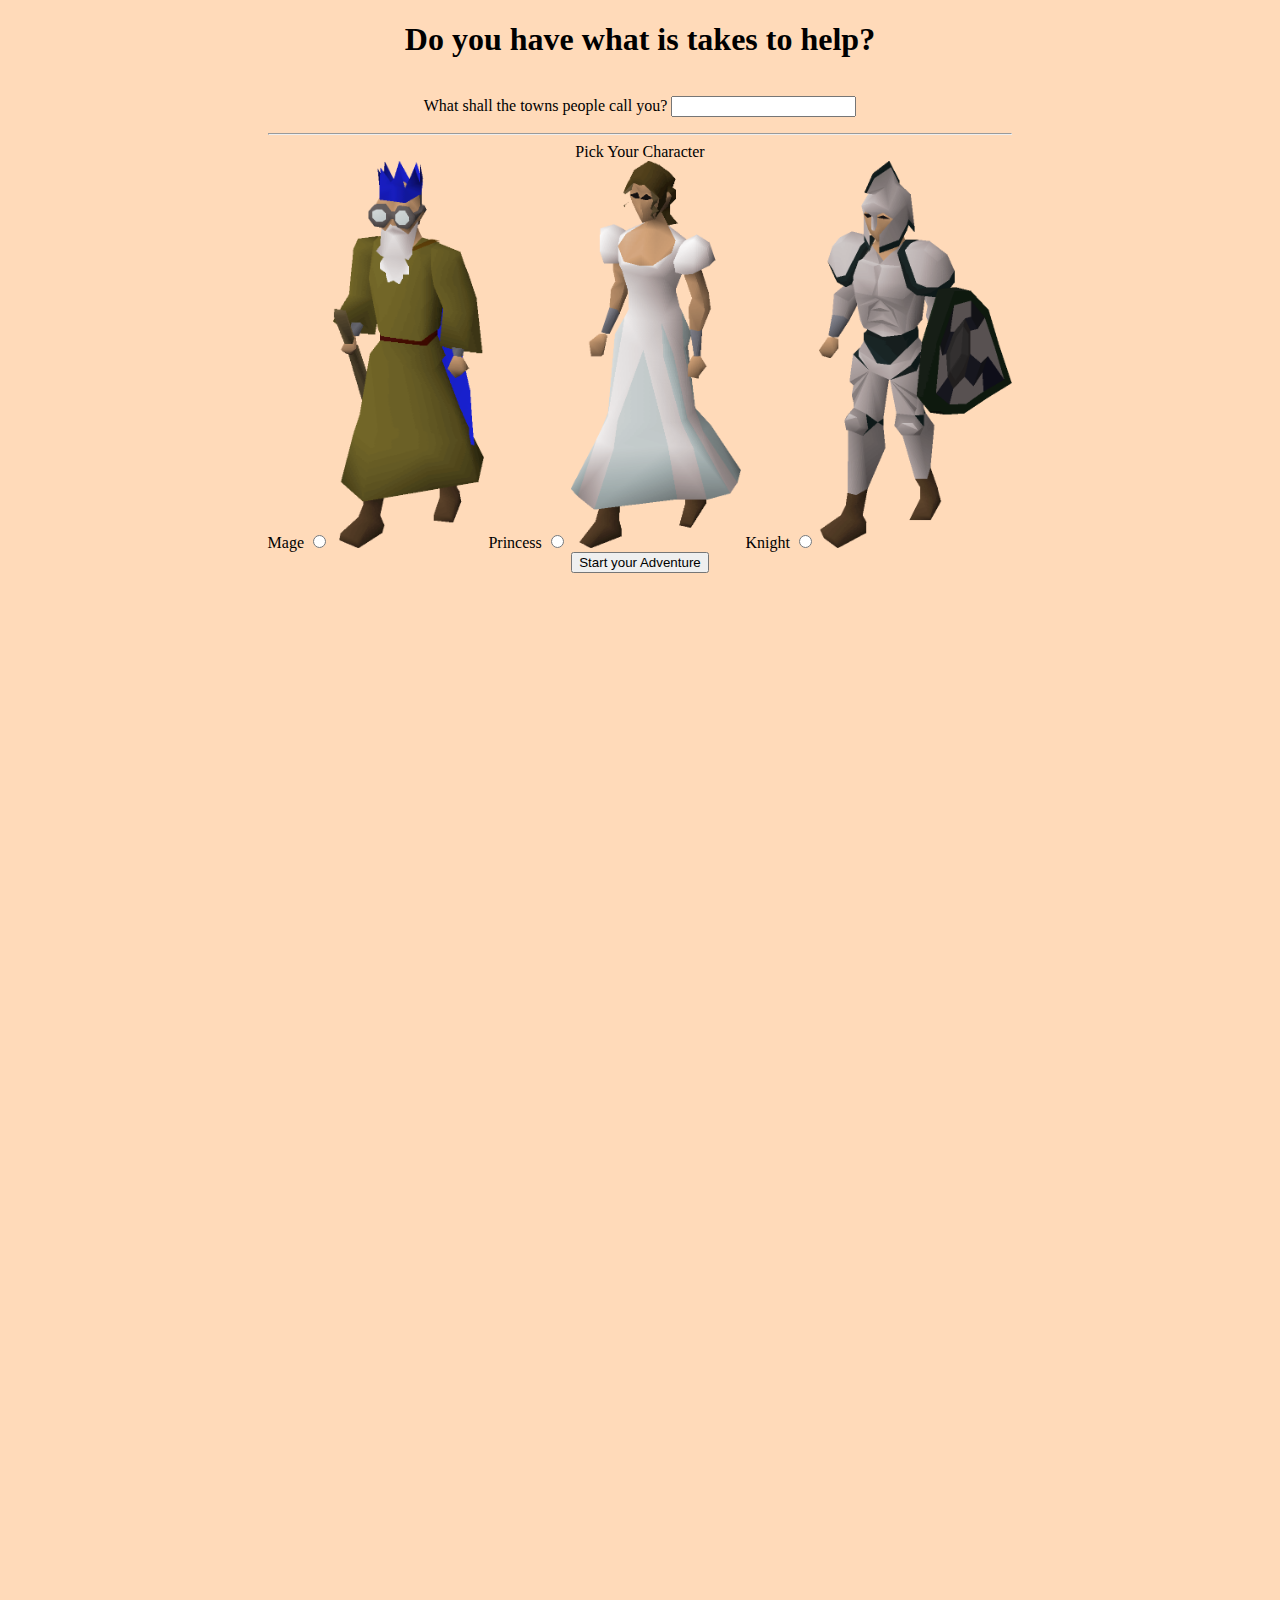
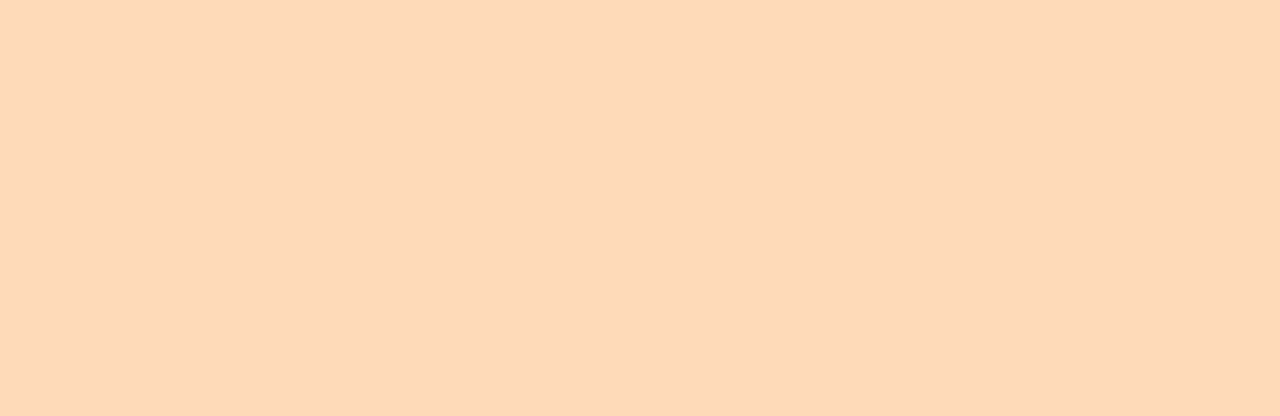
<file: index.html>
<!DOCTYPE html>
<html lang="en">

<head>
    <meta charset="UTF-8">
    <meta name="viewport" content="width=device-width, initial-scale=1.0">
    <meta http-equiv="X-UA-Compatible" content="ie=edge">
    <!-- Fonts -->
    <link href="https://fonts.googleapis.com/css2?family=Titillium+Web:wght@300&display=swap" rel="stylesheet">
    <!-- Stylesheets -->
    <link rel="stylesheet" href="./styles/reset.css">
    <link rel="stylesheet" href="./styles/style.css">
    <link rel="stylesheet" href="./styles/home.css">
    <title>Adventure Quest</title>
</head>
<h1>Do you have what is takes to help?</h1>
<body>
    <form id="user-form">
        <p class="text-prompt">
        <label for="name">What shall the towns people call you?</label>
            <input id="start-name" name="name" type="text" required>
            </p>
            <hr>
        </label>
        <legend>Pick Your Character</legend>
        <!-- <form id="user-form"> -->
            <label>Mage
                <input type="radio" name="race" required value="wiseoldman">
                <img src="./assets/wiseoldman.png">
            </label>
            <label>Princess
                <input type="radio" name="race" required value="princess">
                <img src="./assets/princess.png">
            </label>
            <label>Knight
                <input type="radio" name="race" required value="knight">
                <img src="./assets/knight.png">
            </label>
            <br>
        <button id="submit">Start your Adventure</button>
    </form>
    <script type="module" src="./app.js"></script>
</body>
</html>
</file>
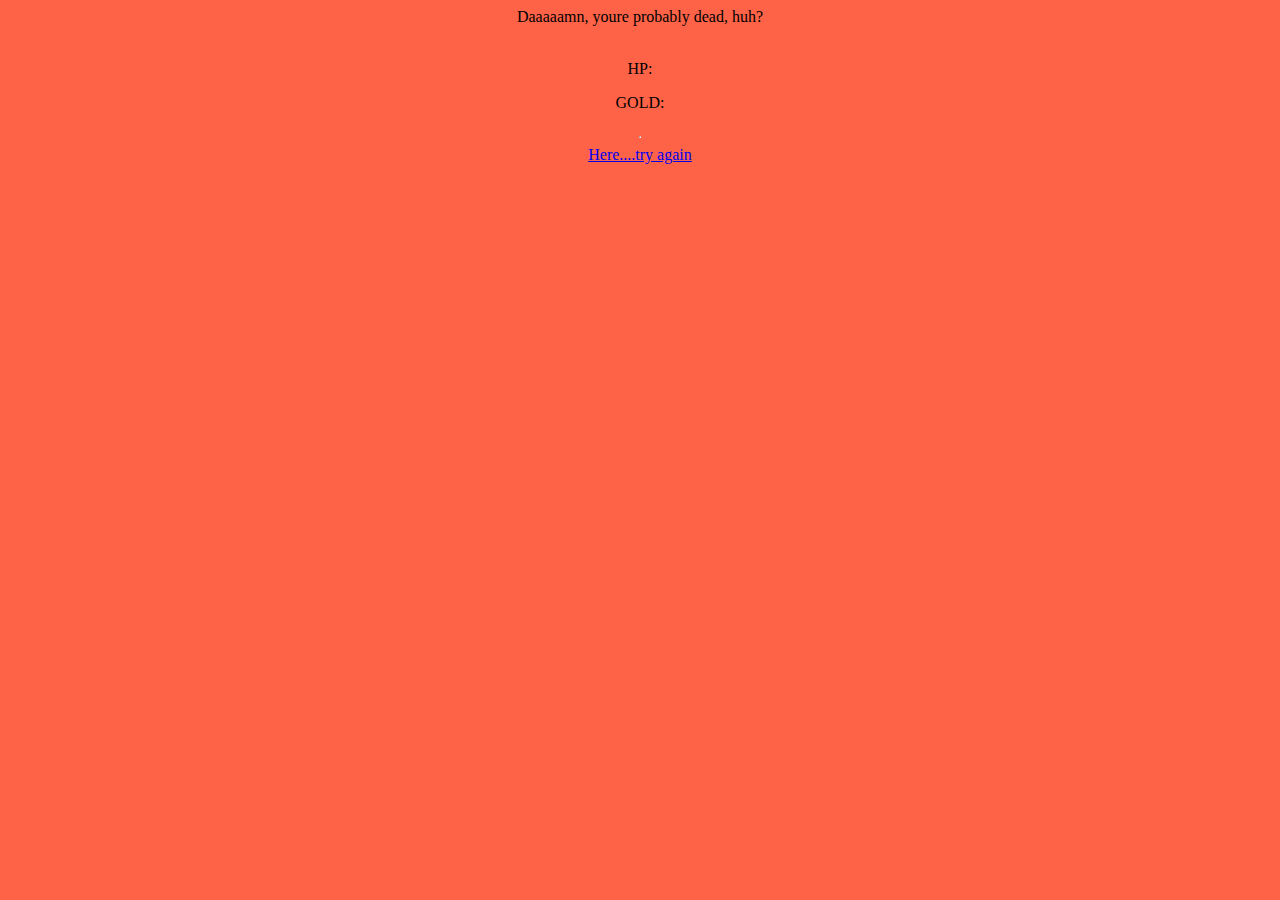
<file: end/index.html>
<!DOCTYPE html>
<html lang="en">
<head>
    <meta charset="UTF-8">
    <meta http-equiv="X-UA-Compatible" content="IE=edge">
    <meta name="viewport" content="width=device-width, initial-scale=1.0">
    <!-- <link rel="stylesheet" href="./reset.css">  -->
    <link rel="stylesheet" href="./end.css">
    <!-- <link rel="stylesheet" href="./home.css"> -->

    

    <title>End Page</title>
  Daaaaamn, youre probably dead, huh?
   

</head>
<body>
       <div class="header-info">
        <img id="user-image">
            <div class="user-info">
                <span id="user-name"></span>
                <p id="hp">HP: <span id="user-hp"></span></p>
                <p id="gold">GOLD: <span id="user-gold"></span></p>
                <p><span id="start-name"></span></p>
            </div>
    </div>
</body><hr>


<a href="../index.html">Here....try again</a>
<script type="module" src="./end.js"></script>
</html>
</file>
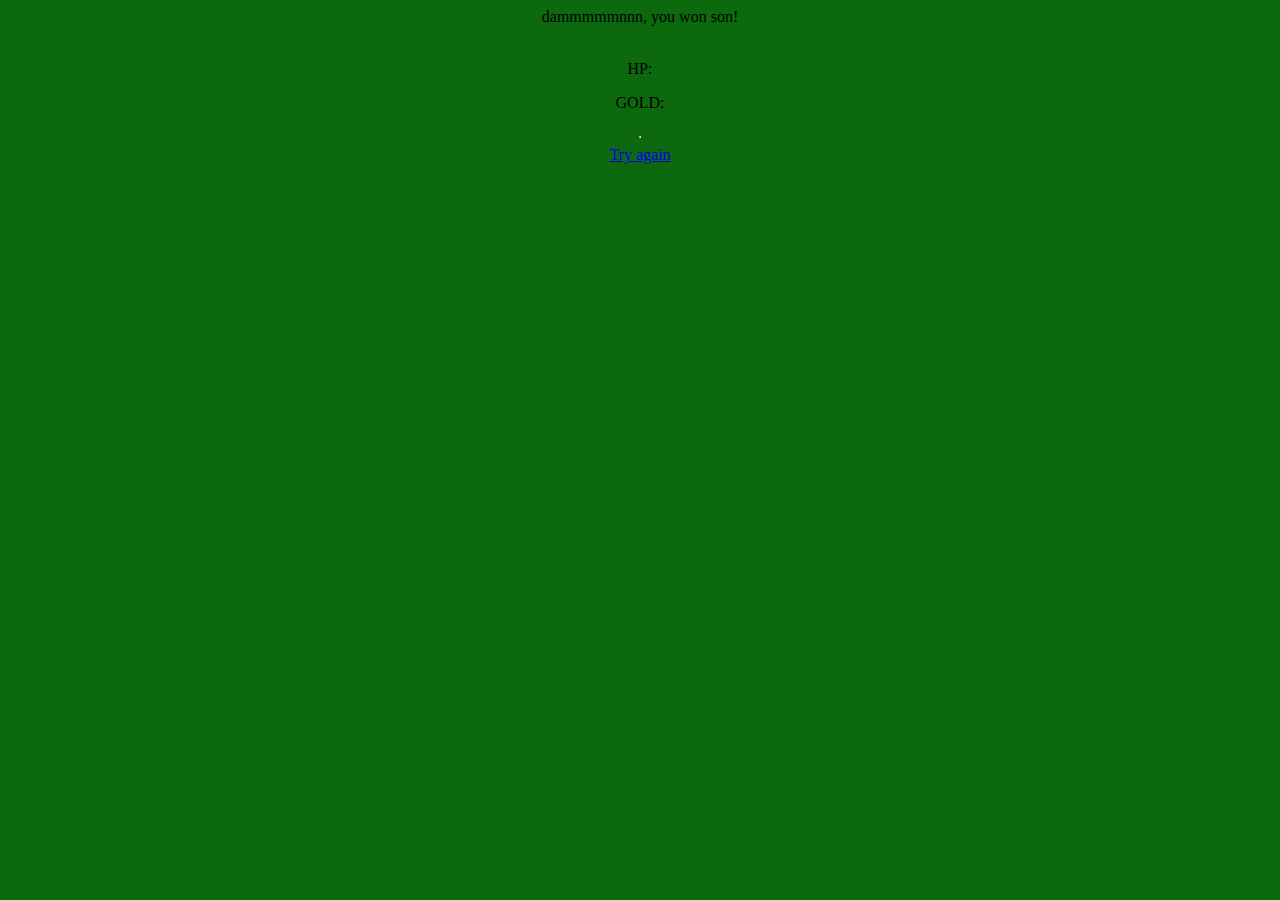
<file: win/index.html>
<!DOCTYPE html>
<html lang="en">
<head>
    <meta charset="UTF-8">
    <meta http-equiv="X-UA-Compatible" content="IE=edge">
    <meta name="viewport" content="width=device-width, initial-scale=1.0">
    <!-- <link rel="stylesheet" href="./reset.css">  -->
    <link rel="stylesheet" href="./win.css">
    <!-- <link rel="stylesheet" href="./home.css"> -->

  

    <title>win page</title>
dammmmmnnn, you won son!
  
</head>
<body>
      <div class="header-info">
        <img id="user-image">
            <div class="user-info">
                <span id="user-name"></span>
                <p id="hp">HP: <span id="user-hp"></span></p>
                <p id="gold">GOLD: <span id="user-gold"></span></p>
                <p><span id="start-name"></span></p>
            </div>
    </div>
</body><hr>
<a href="../index.html">Try again</a>
<script type="module" src="./win.js"></script>
</html>
</file>
<file: styles/style.css>
body {
    display: flex;
    flex-direction: column;
    align-items: center;
    background-color: peachpuff;
    text-align: center;
}

img {
    width: auto;
    height: 20%;
}
</file>
<file: styles/home.css>
/* add home page styles here */
</file>
<file: end/end.css>
body {
    display: flex;
    flex-direction: column;
    align-items: center;
    background-color: tomato;
    text-align: center;
}
</file>
<file: win/win.css>
body {
    display: flex;
    flex-direction: column;
    align-items: center;
    background-color: rgb(13, 105, 13);
    text-align: center;
}
</file>
